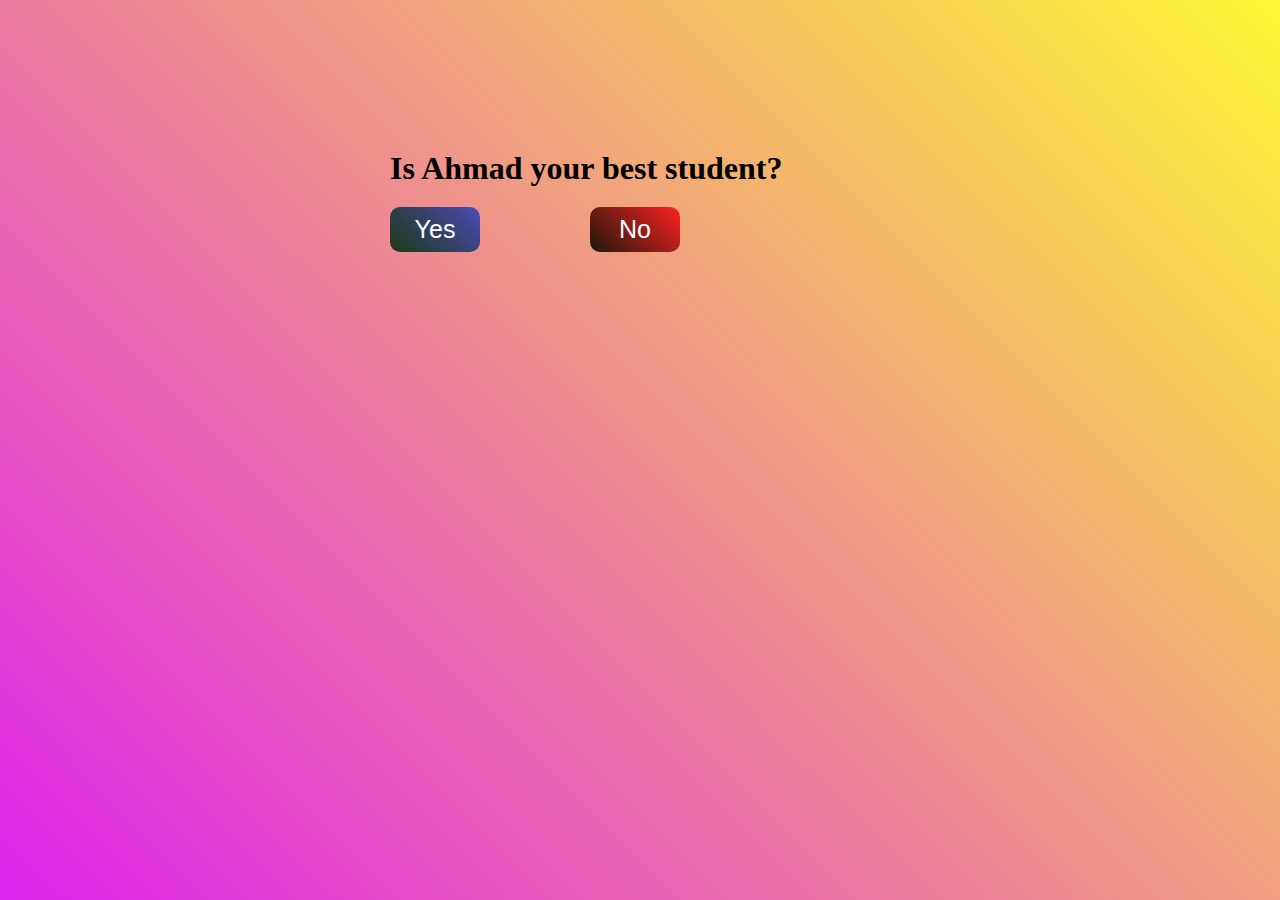
<file: index.html>
<!DOCTYPE html>
<html lang="en">
<head>
    <meta charset="UTF-8">
    <meta name="viewport" content="width=device-width, initial-scale=1.0">
    <title>Best Student</title>
    <link rel="stylesheet" href="styles.css">
</head>
<body>
    <div id="container">
        <div class="box">
            <h1>Is Ahmad your best student?</h1>
            <button id="target">No</button>
            <button id="yes">Yes</button>
        </div>
    </div>
    <script src="script.js"></script>
</body>
</html>
</file>
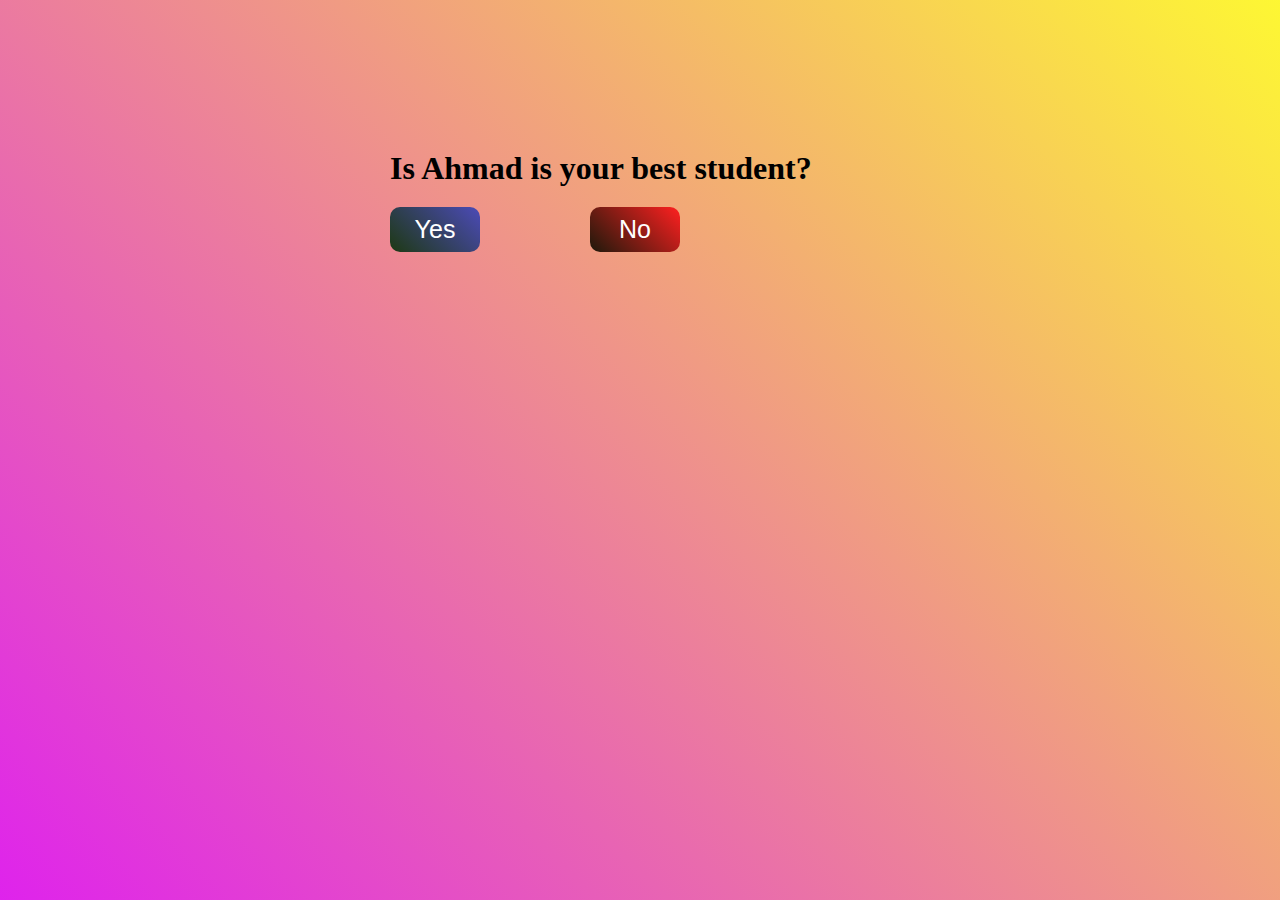
<file: indexx.html>
<!DOCTYPE html>
<html lang="en">
<head>
    <meta charset="UTF-8">
    <meta name="viewport" content="width=device-width, initial-scale=1.0">
    <title>Best Student</title>
    <link rel="stylesheet" href="styles.css">
</head>
<body>
    <div id="container">
        <div class="box">
            <h1>Is Ahmad is your best student?</h1>
            <button id="target">No</button>
            <button id="yes">Yes</button>
        </div>
    </div>
    <script src="script.js"></script>
</body>
</html>
</file>
<file: styles.css>
*{
    margin: 0;
    padding: 0;
    box-sizing: border-box;
}
body{
    display: flex;
    justify-content: center;
    align-items: center;
    width: 100%;
    height: 100vh;
    background: linear-gradient(45deg, rgba(219, 11, 234, 0.9), rgba(253, 245, 0, 0.8));
}

#container{
    position: relative;
    width: 500px;
    height: 600px;
    margin: 5px;
    overflow: hidden;
}

#yes{
    background: linear-gradient(45deg, rgba(6, 48, 4, 0.9), rgba(35, 56, 195, 0.8));
    border: none;
    width: 90px;
    border-radius: 10px;
    font-size: 25px;
    padding: 8px;
    cursor: pointer;
    transition: top 0.5 , left 0.5s;
    margin-top: 20px;
    color: #fff;


}

#target{
    position: absolute;
    left: 200px;
    background: linear-gradient(45deg, rgb(29, 25, 11), rgb(255, 32, 32));
    border: none;
    width: 90px;
    border-radius: 10px;
    font-size: 25px;
    padding: 8px;
    cursor: pointer;
    transition: top 0.5 , left 0.5s;
    margin-top: 20px;
    color: #fff;
    
}
</file>
